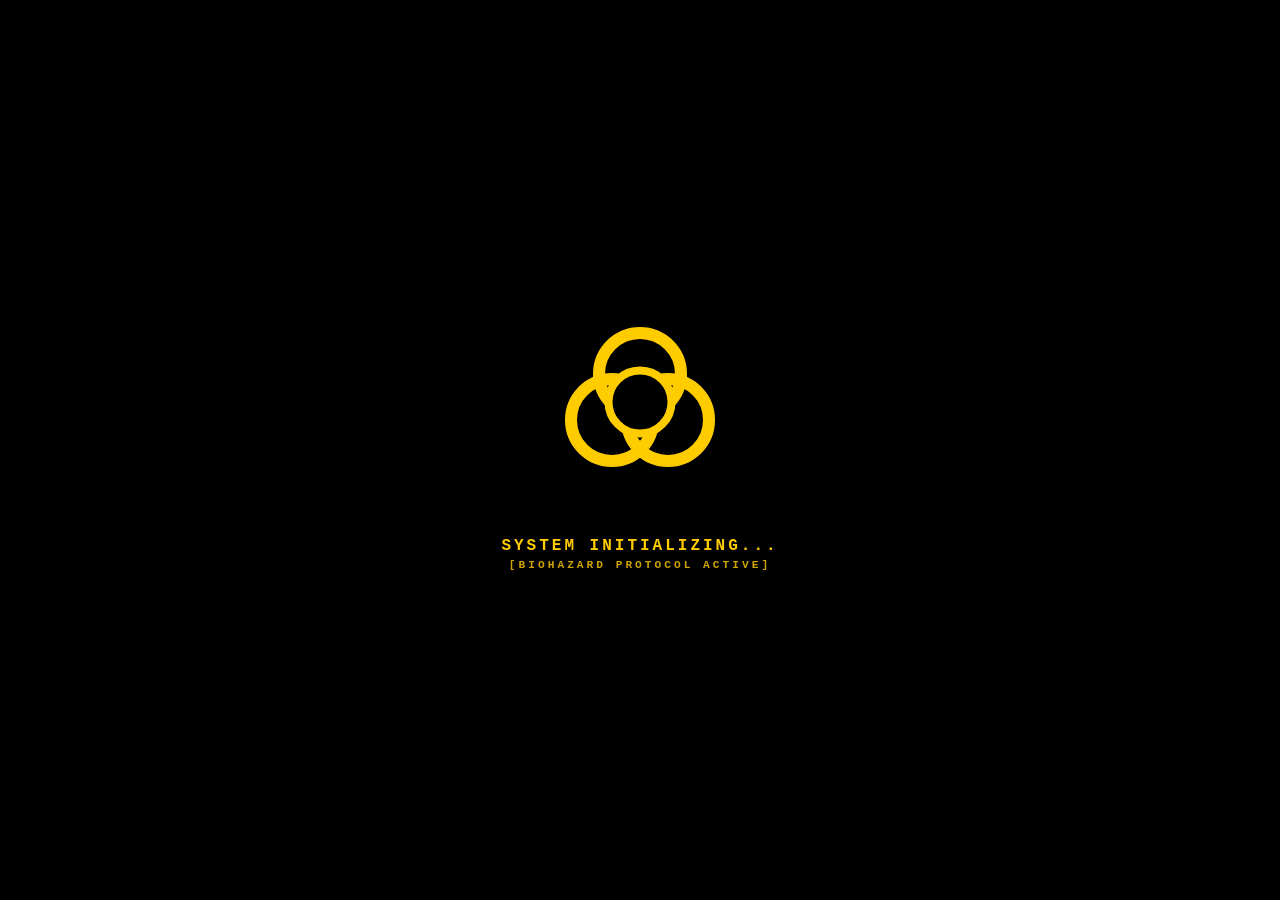
<file: gacha.html>
<!DOCTYPE html>
<html lang="ko">
<head>
    <meta charset="UTF-8">
    <title>127섹션 가챠 시뮬레이터 - Final Ver.</title>
    <link rel="stylesheet" href="https://cdnjs.cloudflare.com/ajax/libs/font-awesome/6.4.0/css/all.min.css">
    <style>
        :root {
            --ssr-color: #FFD700;
            --sr-color: #A335EE;
            --r-color: #0070DD;
            --bg-dark: #121214; 
            --flash-color: white;
            --hazard-color: #ffcc00;
        }

        /* 로딩 화면 스타일 */
        #loading-screen {
            position: fixed; inset: 0; background-color: #000; display: flex; flex-direction: column;
            justify-content: center; align-items: center; z-index: 9999;
            transition: opacity 0.8s ease, visibility 0.8s;
        }
        .biohazard-loader { position: relative; width: 150px; height: 150px; animation: bio-rotate 3s linear infinite; }
        .bio-circle { position: absolute; width: 70px; height: 70px; border: 12px solid var(--hazard-color); border-radius: 50%; }
        .bc1 { top: 0; left: 50%; transform: translateX(-50%); }
        .bc2 { bottom: 10px; left: 0; }
        .bc3 { bottom: 10px; right: 0; }
        .bio-center-mask { position: absolute; top: 50%; left: 50%; transform: translate(-50%, -50%); width: 55px; height: 55px; background-color: #000; border-radius: 50%; z-index: 2; border: 8px solid var(--hazard-color); }
        .loading-text { margin-top: 60px; color: var(--hazard-color); font-family: 'Courier New', Courier, monospace; font-weight: bold; letter-spacing: 3px; text-align: center; animation: pulse-text 1.5s infinite; }
        @keyframes bio-rotate { 0% { transform: rotate(0deg) scale(1); } 50% { transform: rotate(180deg) scale(1.1); } 100% { transform: rotate(360deg) scale(1); } }
        @keyframes pulse-text { 0%, 100% { opacity: 1; } 50% { opacity: 0.3; } }
        .loaded #loading-screen { opacity: 0; visibility: hidden; }

        /* 기본 스타일 */
        body, html { margin: 0; padding: 0; width: 100%; height: 100%; overflow: hidden; font-family: 'Segoe UI', sans-serif; background: #000; color: white; user-select: none; }
        .bg-layer { position: fixed; top: 0; left: 0; width: 100vw; height: 100vh; background-size: cover; background-position: center; transition: opacity 0.8s ease-in-out; z-index: 0; }
        .main-wrapper { position: relative; display: flex; width: 100vw; height: 100vh; z-index: 1; background: transparent; }
        
        /* 사이드바 */
        .sidebar { width: 130px; background: rgba(0, 0, 0, 0.8); backdrop-filter: blur(5px); display: flex; flex-direction: column; gap: 15px; padding: 20px 10px; border-right: 1px solid rgba(255,255,255,0.1); flex-shrink: 0; justify-content: center; }
        .banner-tab { width: 100px; height: 45px; background: rgba(50, 50, 50, 0.6); border: 1px solid #444; border-radius: 8px; cursor: pointer; display: flex; align-items: center; justify-content: center; font-size: 0.75rem; flex-shrink: 0; color: #aaa; transition: all 0.3s cubic-bezier(0.23, 1, 0.32, 1); text-align: center; }
        .banner-tab:hover { background: rgba(80, 80, 80, 0.8); }
        .banner-tab.active { width: 115px; height: 65px; border-color: var(--ssr-color); color: white; background: rgba(20, 20, 20, 0.95); font-weight: bold; font-size: 0.95rem; transform: translateX(5px); box-shadow: 0 0 15px rgba(255, 215, 0, 0.3); }
        
        /* 콘텐츠 영역 */
        .content-body { flex: 1; position: relative; display: flex; align-items: center; padding: 0 50px; }
        .content-body::before { content: ''; position: absolute; inset: 0; background: linear-gradient(90deg, rgba(0,0,0,0.6) 0%, transparent 100%); z-index: -1; pointer-events: none; }
        
        /* 배너 정보 박스 */
        .banner-info { position: relative; width: 450px; background: rgba(255, 255, 255, 0.9); color: #333; padding: 40px 30px; border-radius: 0 40px 0 0; clip-path: polygon(0 0, 100% 0, 92% 100%, 0% 100%); backdrop-filter: blur(10px); box-shadow: 0 10px 30px rgba(0,0,0,0.5); margin-top: -50px; }
        
        /* 우측 상단 누적 카운터 */
        .total-pull-counter {
            position: absolute; top: 20px; right: 30px;
            background: rgba(0, 0, 0, 0.6);
            border: 1px solid #555;
            padding: 10px 20px;
            border-radius: 30px;
            font-size: 1rem;
            font-weight: bold;
            display: flex; align-items: center; gap: 10px;
            box-shadow: 0 0 10px rgba(0,0,0,0.5);
            backdrop-filter: blur(4px);
            z-index: 10;
        }

        /* 하단 바 (버튼 영역) */
        .bottom-bar { position: absolute; bottom: 40px; right: 60px; display: flex; gap: 20px; z-index: 5; align-items: center; }
        
        /* 확률 정보 버튼 스타일 */
        .rate-info-btn {
            background: transparent; color: #aaa; border: 1px solid #666; 
            padding: 10px 15px; border-radius: 4px; cursor: pointer; 
            font-size: 0.9rem; margin-right: 10px; transition: 0.3s;
        }
        .rate-info-btn:hover { color: white; border-color: white; background: rgba(255,255,255,0.1); }

        .warp-btn { background: white; color: black; border: none; padding: 15px 45px; border-radius: 4px; font-weight: 800; cursor: pointer; font-size: 1.2rem; clip-path: polygon(10% 0, 100% 0, 90% 100%, 0% 100%); transition: transform 0.1s; box-shadow: 0 5px 15px rgba(0,0,0,0.5); }
        .warp-btn:active { transform: scale(0.95); }

        /* 가챠 이펙트 */
        #gacha-overlay { position: fixed; inset: 0; background: #000; z-index: 100; display: none; overflow: hidden; }
        #bg-glow { position: absolute; inset: 0; background: radial-gradient(circle at center, var(--flash-color) 0%, transparent 70%); opacity: 0; transition: opacity 1s; mix-blend-mode: screen; z-index: 101; }
        #fog-layer { position: absolute; inset: 0; opacity: 0; transition: opacity 1.5s; background: radial-gradient(circle at 50% 100%, rgba(255,255,255,0.8) 0%, transparent 100%); mix-blend-mode: screen; z-index: 105; }
        .meteor { position: absolute; width: 300px; height: 4px; transform: rotate(-45deg); opacity: 0; z-index: 110; pointer-events: none; }
        @keyframes shoot-diagonal-irregular { 0% { transform: translate(0, 0) rotate(-45deg) scale(0.5); opacity: 0; } 10% { opacity: 1; } 100% { transform: translate(-150vw, 150vh) rotate(-45deg) scale(2); opacity: 0; } }
        #final-impact { position: absolute; top: 50%; left: 50%; width: 0; height: 0; border-radius: 50%; background: #222; z-index: 120; transform: translate(-50%, -50%); display: flex; align-items: center; justify-content: center; }
        .fissure { position: absolute; background: var(--flash-color); opacity: 0; box-shadow: 0 0 20px var(--flash-color); }
        .fissure.h { width: 110%; height: 3px; transform: rotate(15deg); }
        .fissure.v { width: 3px; height: 110%; transform: rotate(-25deg); }
        .fissure.d { width: 110%; height: 2px; transform: rotate(70deg); }
        .anim-stage-1 #fog-layer, .anim-stage-1 #bg-glow { opacity: 0.4; }
        .anim-stage-2 #final-impact { animation: impact-scale 0.6s forwards; }
        .anim-stage-3 .fissure.h { animation: crack-appear 0.2s 0.1s forwards; }
        .anim-stage-3 .fissure.v { animation: crack-appear 0.2s 0.3s forwards; }
        .anim-stage-3 .fissure.d { animation: crack-appear 0.2s 0.5s forwards; }
        @keyframes impact-scale { 0% { width: 0; height: 0; } 100% { width: 280px; height: 280px; } }
        @keyframes crack-appear { from { opacity: 0; transform: scale(0.5) rotate(inherit); } to { opacity: 1; transform: scale(1) rotate(inherit); } }
        
        /* 결과 화면 */
        .pictogram-box { width: 100%; height: 100%; display: flex; align-items: center; justify-content: center; font-size: 5rem; color: #ddd; transition: all 0.3s; }
        .SSR .pictogram-box { color: var(--ssr-color); filter: drop-shadow(0 0 10px rgba(255, 215, 0, 0.5)); }
        .SR .pictogram-box { color: var(--sr-color); filter: drop-shadow(0 0 8px rgba(163, 53, 238, 0.5)); }
        .R .pictogram-box { color: #888; }
        #single-reveal { position: fixed; inset: 0; background: rgba(0,0,0,0.95); z-index: 150; display: none; align-items: center; justify-content: center; cursor: pointer; transition: background 0.5s; }
        .reveal-glow { position: absolute; inset: 0; background: radial-gradient(circle at center, var(--current-item-color) 0%, transparent 60%); opacity: 0.3; pointer-events: none; }
        .reveal-item-wrapper { text-align: center; animation: item-appear 0.5s ease-out; z-index: 151; display:flex; flex-direction: column; align-items: center; }
        .reveal-icon-large { font-size: 10rem; margin-bottom: 30px; color: var(--current-item-color); filter: drop-shadow(0 0 40px var(--current-item-color)); }
        .reveal-item-name { font-size: 2.5rem; font-weight: bold; margin: 0; text-shadow: 0 0 10px rgba(0,0,0,0.5); }
        @keyframes item-appear { from { transform: scale(0.8); opacity: 0; } to { transform: scale(1); opacity: 1; } }

        /* 결과 그리드 */
        #result-grid-screen { position: fixed; inset: 0; background: rgba(0,0,0,0.95); z-index: 200; display: none; flex-direction: column; align-items: center; justify-content: center; }
        .grid-container { display: grid; grid-template-columns: repeat(5, 150px); gap: 20px; }
        .card { width: 150px; height: 180px; border-radius: 12px; display: flex; flex-direction: column; align-items: center; background: #222; border: 1px solid #444; position: relative; overflow: hidden; justify-content: center; }
        .card-content { flex: 1; display: flex; align-items: center; justify-content: center; width: 100%; }
        .card-icon { font-size: 3.5rem; }
        .card-name { font-size: 0.8rem; padding: 10px 5px; text-align: center; color: #eee; background: rgba(0,0,0,0.5); width: 100%; box-sizing: border-box; }
        .card.SSR { border: 2px solid var(--ssr-color); box-shadow: 0 0 15px rgba(255,215,0,0.2); }
        .card.SR { border: 2px solid var(--sr-color); }
        .card.SSR .card-icon { color: var(--ssr-color); }
        .card.SR .card-icon { color: var(--sr-color); }
        .card.R .card-icon { color: #888; }

        /* 인벤토리 오버레이 및 패널 */
        #inventory-overlay { position: fixed; inset: 0; background: rgba(0,0,0,0.7); z-index: 290; display: none; opacity: 0; transition: opacity 0.5s; }
        #inventory-overlay.active { opacity: 1; }
        
        #inventory-panel { position: fixed; left: 0; bottom: -100%; width: 100%; height: 80%; background: #111; z-index: 300; transition: 0.5s; padding: 30px; border-top: 3px solid #444; box-sizing: border-box; overflow-y: auto; }
        #inventory-panel.open { bottom: 0; }
        .inv-header { display: flex; justify-content: space-between; align-items: center; margin-bottom: 20px; }
        .close-btn { background: #666; color: white; border: none; padding: 10px 25px; cursor: pointer; border-radius: 8px; font-weight: bold; transition: background 0.2s; }
        .inv-grid { display: grid; grid-template-columns: repeat(auto-fill, minmax(100px, 1fr)); gap: 15px; }
        .inv-card { width: 100%; aspect-ratio: 3/4; background: #222; border-radius: 5px; border: 1px solid #333; position: relative; display: flex; flex-direction: column; font-size: 0.7rem; overflow: hidden; cursor: pointer; align-items: center; }
        .inv-card .inv-icon { flex: 1; display: flex; align-items: center; justify-content: center; font-size: 2.5rem; }
        .inv-card .count-tag { position: absolute; top: 5px; right: 5px; background: rgba(0,0,0,0.8); color: #fff; padding: 2px 6px; border-radius: 10px; font-weight: bold; z-index: 2; }
        .inv-card.SSR { border-color: var(--ssr-color); } .inv-card.SSR .inv-icon { color: var(--ssr-color); }
        .inv-card.SR { border-color: var(--sr-color); } .inv-card.SR .inv-icon { color: var(--sr-color); }

        .filter-btn { background: #333; border: 1px solid #555; color: #888; padding: 5px 15px; border-radius: 20px; cursor: pointer; margin-right: 5px; font-size: 0.9rem; transition: all 0.2s; }
        .filter-btn.active { color: white; border-color: white; font-weight: bold; }
        .filter-btn.active[data-grade="SSR"] { background: var(--ssr-color); border-color: var(--ssr-color); color: black; }
        .filter-btn.active[data-grade="SR"] { background: var(--sr-color); border-color: var(--sr-color); }
        .filter-btn.active[data-grade="R"] { background: var(--r-color); border-color: var(--r-color); }

        /* 확률 정보 팝업 */
        #rate-popup { position: fixed; inset: 0; z-index: 500; display: none; align-items: center; justify-content: center; background: rgba(0,0,0,0.8); }
        .rate-content { width: 400px; background: #222; border: 1px solid #444; padding: 30px; border-radius: 10px; box-shadow: 0 0 30px rgba(0,0,0,0.8); position: relative; }
        .rate-table { width: 100%; border-collapse: collapse; margin-top: 20px; color: #ddd; font-size: 0.9rem; }
        .rate-table th, .rate-table td { border-bottom: 1px solid #444; padding: 10px; text-align: left; }
        .rate-table th { color: #888; }
        
        #item-detail-view { position: fixed; inset: 0; background: rgba(0,0,0,0.9); z-index: 400; display: none; align-items: center; justify-content: center; cursor: pointer; flex-direction: column; }
        .pity-counter { margin-top: 15px; padding: 10px; background: rgba(0,0,0,0.05); border-radius: 5px; font-size: 0.85rem; border-left: 4px solid #666; color: #555; font-weight: bold; }
        select { background:#333; color:white; border:1px solid #555; padding:5px; border-radius:5px; outline:none; font-size: 0.9rem; }
    </style>
</head>
<body onclick="handleGlobalClick(event)">

<div id="loading-screen">
    <div class="biohazard-loader">
        <div class="bio-circle bc1"></div>
        <div class="bio-circle bc2"></div>
        <div class="bio-circle bc3"></div>
        <div class="bio-center-mask"></div>
    </div>
    <div class="loading-text">
        SYSTEM INITIALIZING...<br>
        <small style="font-size: 0.7rem; opacity: 0.8;">[BIOHAZARD PROTOCOL ACTIVE]</small>
    </div>
</div>

<div id="bg-layer-1" class="bg-layer"></div>
<div id="bg-layer-2" class="bg-layer" style="opacity: 0;"></div>

<div class="main-wrapper" id="main-wrapper">
    <div class="sidebar" id="sidebar"></div>
    
    <div class="total-pull-counter">
        <i class="fa-solid fa-ticket"></i>
        <span>Total Protocol: <span id="total-pull-count">0</span></span>
    </div>

    <div class="content-body" id="content-body">
        <div class="banner-info">
            <h2 id="banner-title" style="margin-top:0;">Loading...</h2>
            <p id="pickup-target" style="color: #d9534f; font-weight: bold; margin-bottom: 15px;">Pick Up: ???</p>
            <div class="pity-counter">
                <div id="pity-ssr-text">SSR 확정까지: 80회</div>
                <div id="pity-pickup-text">픽업 확정까지: 150회</div>
                <div id="pity-sr-text">SR 확정까지: 10회</div>
            </div>
        </div>
    </div>
    
    <div class="bottom-bar">
        <button class="rate-info-btn" onclick="toggleRatePopup(true); event.stopPropagation();">
            <i class="fa-solid fa-circle-info"></i> 확률 정보
        </button>
        <button class="warp-btn" onclick="runGacha(1); event.stopPropagation();">Warp x1</button>
        <button class="warp-btn" onclick="runGacha(10); event.stopPropagation();">Warp x10</button>
        <button onclick="toggleInv(true); event.stopPropagation();" style="background:rgba(0,0,0,0.6); border:1px solid rgba(255,255,255,0.5); color:white; cursor:pointer; padding:10px 25px; border-radius:30px; backdrop-filter:blur(5px); font-weight:bold;">Inventory</button>
    </div>
</div>

<div id="gacha-overlay">
    <div id="bg-glow"></div>
    <div id="fog-layer"></div>
    <div id="meteor-layer"></div>
    <div id="final-impact"><div class="fissure h"></div><div class="fissure v"></div><div class="fissure d"></div></div>
</div>

<div id="single-reveal">
    <div class="reveal-glow" id="dynamic-reveal-glow"></div>
    <div id="reveal-content"></div>
</div>

<div id="result-grid-screen" onclick="closeAllResults(); event.stopPropagation();">
    <div class="grid-container" id="grid-container"></div>
    <p style="color:#888; margin-top:30px; font-weight:bold;">화면을 탭하여 닫기</p>
</div>

<div id="inventory-overlay" onclick="toggleInv(false)"></div>

<div id="inventory-panel" onclick="event.stopPropagation();">
    <div class="inv-header">
        <div style="display:flex; align-items:center; gap:20px;">
            <h2>보관함</h2>
            <div id="filter-buttons">
                <button class="filter-btn active" data-grade="SSR" onclick="toggleFilter('SSR')">SSR</button>
                <button class="filter-btn active" data-grade="SR" onclick="toggleFilter('SR')">SR</button>
                <button class="filter-btn active" data-grade="R" onclick="toggleFilter('R')">R</button>
            </div>
            <select id="sort-order" onchange="renderInventory()"><option value="latest">최신순</option><option value="count">많은 순</option></select>
        </div>
        <button class="close-btn" onclick="toggleInv(false)">닫기</button>
    </div>
    <div class="inv-grid" id="inv-grid"></div>
</div>

<div id="rate-popup" onclick="toggleRatePopup(false)">
    <div class="rate-content" onclick="event.stopPropagation()">
        <h3 style="margin-top:0; border-bottom:1px solid #555; padding-bottom:15px;">확률 상세 정보</h3>
        <p style="color:#aaa; font-size:0.85rem; line-height:1.4;">
            ※ 127섹션 특별 보급 프로토콜의 등급별 획득 확률입니다.<br>
            ※ SSR 등급 획득 시 50% 확률로 픽업 대상이 등장합니다.
        </p>
        <table class="rate-table">
            <tr>
                <th style="color:var(--ssr-color)">SSR</th>
                <td>1.00%</td>
                <td>최고위 기술 장비/코스튬</td>
            </tr>
            <tr>
                <th style="color:var(--sr-color)">SR</th>
                <td>13.00%</td>
                <td>중급 전술 장비</td>
            </tr>
            <tr>
                <th style="color:#888">R</th>
                <td>86.00%</td>
                <td>일반 생존 물품</td>
            </tr>
        </table>
        <button onclick="toggleRatePopup(false)" style="margin-top:20px; width:100%; padding:10px; background:#444; border:none; color:white; border-radius:4px; cursor:pointer;">닫기</button>
    </div>
</div>

<div id="item-detail-view" onclick="hideItemDetail(event)"><div id="detail-content" class="reveal-item-wrapper"></div></div>

<script>
    /* 로딩 제어 */
    window.addEventListener('load', () => { setTimeout(() => { document.body.classList.add('loaded'); }, 1800); });

    /* 데이터 및 변수 */
    const iconMap = {
        "보랏빛 드론 소년 코스튬": "fa-robot", "녹색빛 연구원 소년 코스튬": "fa-flask", "붉은빛 경보 생존자 코스튬": "fa-bell",
        "푸른빛 정찰병 소년 코스튬": "fa-binoculars", "검은빛 기술자 소년 코스튬": "fa-wrench", "노란빛 방사능 차단 코스튬": "fa-biohazard",
        "주황빛 감시자 소년 코스튬": "fa-eye", "헤진 방호복": "fa-user-shield", "폐허 탐색자 재킷": "fa-person-hiking",
        "임시 연구원 가운": "fa-user-nurse", "오염 지대 작업복": "fa-mask-ventilator", "붕대 감은 생존자 복장": "fa-user-injured",
        "정찰병 후드 코트": "fa-user-secret", "폐기된 군용 유니폼": "fa-shirt", "방진 마스크 생존복": "fa-head-side-mask",
        "도시 러너 복장": "fa-person-running", "임시 강화 보호복": "fa-shield-halved", "낡은 청바지 코스튬": "fa-socks",
        "해진 티셔츠": "fa-tshirt", "평범한 작업복": "fa-vest", "오래된 학생복": "fa-user-graduate", "생존자 기본 셔츠": "fa-layer-group",
        "낡은 운동복": "fa-person-walking", "보급용 방한복": "fa-snowflake", "낡은 재킷": "fa-vest-patches", "기초 보호 복장": "fa-hard-hat"
    };

    const itemPool = {
        SSR: ["보랏빛 드론 소년 코스튬", "녹색빛 연구원 소년 코스튬", "붉은빛 경보 생존자 코스튬", "푸른빛 정찰병 소년 코스튬", "검은빛 기술자 소년 코스튬", "노란빛 방사능 차단 코스튬", "주황빛 감시자 소년 코스튬"],
        SR: ["헤진 방호복", "폐허 탐색자 재킷", "임시 연구원 가운", "오염 지대 작업복", "붕대 감은 생존자 복장", "정찰병 후드 코트", "폐기된 군용 유니폼", "방진 마스크 생존복", "도시 러너 복장", "임시 강화 보호복"],
        R: ["낡은 청바지 코스튬", "해진 티셔츠", "평범한 작업복", "오래된 학생복", "생존자 기본 셔츠", "낡은 운동복", "보급용 방한복", "낡은 재킷", "기초 보호 복장"]
    };

    const bannerImages = [
        "https://images.unsplash.com/photo-1518546305927-5a555bb7020d?auto=format&fit=crop&w=1600&q=80",
        "https://images.unsplash.com/photo-1582719508461-905c673771fd?auto=format&fit=crop&w=1600&q=80",
        "https://images.unsplash.com/photo-1615840287214-7ff58936c4cf?auto=format&fit=crop&w=1600&q=80",
        "https://images.unsplash.com/photo-1475113548554-5a36f1f523d6?auto=format&fit=crop&w=1600&q=80",
        "https://images.unsplash.com/photo-1581091226825-a6a2a5aee158?auto=format&fit=crop&w=1600&q=80",
        "https://images.unsplash.com/photo-1569691105751-88b00b5729a8?auto=format&fit=crop&w=1600&q=80"
    ];

    const banners = [
        { id: 1, name: "드론 소년", pickup: "보랏빛 드론 소년 코스튬" },
        { id: 2, name: "연구원 소년", pickup: "녹색빛 연구원 소년 코스튬" },
        { id: 3, name: "경보 생존자", pickup: "붉은빛 경보 생존자 코스튬" },
        { id: 4, name: "정찰병 소년", pickup: "푸른빛 정찰병 소년 코스튬" },
        { id: 5, name: "기술자 소년", pickup: "검은빛 기술자 소년 코스튬" },
        { id: 6, name: "방사능 차단", pickup: "노란빛 방사능 차단 코스튬" }
    ];

    let currentIdx = 0, gachaState = "idle", currentResults = [], revealIndex = 0, timeouts = [], inventory = {}, invOpen = false;
    let cntSR = 0, cntSSR = 0, cntPickup = 0, totalPullCount = 0; // 누적 카운트 변수 추가
    let activeFilters = new Set(['SSR', 'SR', 'R']);
    let activeBgLayer = 1;

    function init() {
        const sidebar = document.getElementById('sidebar');
        banners.forEach((b, i) => {
            const t = document.createElement('div');
            t.className = `banner-tab ${i===0?'active':''}`;
            t.innerText = b.name;
            t.onclick = (e) => { e.stopPropagation(); switchBanner(i); };
            sidebar.appendChild(t);
        });
        document.getElementById('bg-layer-1').style.backgroundImage = `url('${bannerImages[0]}')`;
        switchBanner(0);
        updatePityDisplay();
    }

    function switchBanner(i) {
        currentIdx = i;
        const b = banners[i];
        document.getElementById('banner-title').innerText = b.name + " 픽업";
        document.getElementById('pickup-target').innerText = `Pick Up: ${b.pickup}`;
        document.querySelectorAll('.banner-tab').forEach((t, idx) => t.classList.toggle('active', idx === i));
        const bgUrl = bannerImages[i % bannerImages.length];
        const layer1 = document.getElementById('bg-layer-1'), layer2 = document.getElementById('bg-layer-2');
        if (activeBgLayer === 1) { layer2.style.backgroundImage = `url('${bgUrl}')`; layer2.style.opacity = '1'; layer1.style.opacity = '0'; activeBgLayer = 2; }
        else { layer1.style.backgroundImage = `url('${bgUrl}')`; layer1.style.opacity = '1'; layer2.style.opacity = '0'; activeBgLayer = 1; }
    }

    function updatePityDisplay() {
        document.getElementById('pity-ssr-text').innerText = `SSR 확정까지: ${80 - cntSSR}회`;
        document.getElementById('pity-pickup-text').innerText = `픽업 확정까지: ${150 - cntPickup}회`;
        document.getElementById('pity-sr-text').innerText = `SR 확정까지: ${10 - cntSR}회`;
    }

    function runGacha(count) {
        if(gachaState !== "idle") return;
        gachaState = "intro";
        currentResults = []; revealIndex = 0; timeouts = [];
        const currentBanner = banners[currentIdx];
        let maxRarity = 'R'; 
        
        // 누적 횟수 증가 및 UI 업데이트
        totalPullCount += count;
        document.getElementById('total-pull-count').innerText = totalPullCount;

        for(let i=0; i<count; i++) {
            let rarity = 'R', itemName = '', isPickup = false;
            let r = Math.random() * 100;
            if (cntPickup >= 149) { rarity = 'SSR'; itemName = currentBanner.pickup; isPickup = true; }
            else if (cntSSR >= 79) {
                rarity = 'SSR';
                if (Math.random() < 0.5) { itemName = currentBanner.pickup; isPickup = true; }
                else { itemName = itemPool.SSR.filter(n => n !== currentBanner.pickup)[Math.floor(Math.random()*6)]; }
            }
            else if (cntSR >= 9 && r >= 1) { rarity = 'SR'; itemName = itemPool.SR[Math.floor(Math.random()*itemPool.SR.length)]; }
            else {
                if (r < 1) {
                    rarity = 'SSR';
                    if (Math.random() < 0.5) { itemName = currentBanner.pickup; isPickup = true; }
                    else { itemName = itemPool.SSR[Math.floor(Math.random()*itemPool.SSR.length)]; }
                } else if (r < 14) { rarity = 'SR'; itemName = itemPool.SR[Math.floor(Math.random()*itemPool.SR.length)]; }
                else { rarity = 'R'; itemName = itemPool.R[Math.floor(Math.random()*itemPool.R.length)]; }
            }
            if (rarity === 'SSR') { cntSSR = 0; cntSR = 0; if (isPickup) cntPickup = 0; else cntPickup++; maxRarity = 'SSR'; }
            else if (rarity === 'SR') { cntSR = 0; cntSSR++; cntPickup++; if(maxRarity !== 'SSR') maxRarity = 'SR'; }
            else { cntSR++; cntSSR++; cntPickup++; }
            currentResults.push({ rarity, name: itemName });
            updateInventory(itemName, rarity);
        }
        updatePityDisplay();
        triggerAnimation(maxRarity);
    }

    function updateInventory(name, rarity) {
        if (inventory[name]) { inventory[name].count++; inventory[name].timestamp = Date.now(); }
        else { inventory[name] = { rarity, count: 1, timestamp: Date.now() }; }
    }

    function triggerAnimation(maxRarity) {
        const overlay = document.getElementById('gacha-overlay');
        const flashColor = maxRarity === 'SSR' ? 'var(--ssr-color)' : (maxRarity === 'SR' ? 'var(--sr-color)' : 'var(--r-color)');
        document.documentElement.style.setProperty('--flash-color', flashColor);
        overlay.style.display = 'block'; overlay.className = '';
        const meteorLayer = document.getElementById('meteor-layer'); meteorLayer.innerHTML = '';
        for(let i=0; i<12; i++) {
            const m = document.createElement('div'); m.className = 'meteor';
            m.style.background = `linear-gradient(90deg, white, ${flashColor}, transparent)`;
            m.style.top = (Math.random() * -30) + "vh"; m.style.right = (Math.random() * -20) + "vw";
            m.style.animation = `shoot-diagonal-irregular ${0.6 + Math.random()*0.5}s ease-in ${Math.random()*0.6}s forwards`;
            meteorLayer.appendChild(m);
        }
        timeouts.push(setTimeout(() => overlay.classList.add('anim-stage-1'), 50));
        timeouts.push(setTimeout(() => overlay.classList.add('anim-stage-2'), 1000));
        timeouts.push(setTimeout(() => overlay.classList.add('anim-stage-3'), 1600));
        timeouts.push(setTimeout(() => startRevealSequence(), 2500));
    }

    function startRevealSequence() {
        gachaState = "revealing";
        document.getElementById('gacha-overlay').style.display = 'none';
        document.getElementById('single-reveal').style.display = 'flex';
        renderItemReveal();
    }

    function renderItemReveal() {
        const item = currentResults[revealIndex];
        const content = document.getElementById('reveal-content');
        const colorVar = `var(--${item.rarity.toLowerCase()}-color)`;
        content.innerHTML = `
            <div class="reveal-item-wrapper">
                <i class="fa-solid ${iconMap[item.name] || 'fa-question'} reveal-icon-large"></i>
                <h1 class="reveal-item-name" style="color:${colorVar}">${item.name}</h1>
                <h3 style="margin:10px 0 0 0; color:#888;">${item.rarity}</h3>
            </div>`;
    }

    function handleGlobalClick(e) {
        if (invOpen || !document.body.classList.contains('loaded')) return;
        if (gachaState === "intro") { timeouts.forEach(clearTimeout); showFinalGrid(); }
        else if (gachaState === "revealing") {
            revealIndex++;
            if (revealIndex < currentResults.length) renderItemReveal();
            else showFinalGrid();
        }
    }

    function showFinalGrid() {
        gachaState = "finished";
        document.getElementById('single-reveal').style.display = 'none';
        const grid = document.getElementById('grid-container'); grid.innerHTML = '';
        document.getElementById('result-grid-screen').style.display = 'flex';
        currentResults.forEach(item => {
            const card = document.createElement('div'); card.className = `card ${item.rarity}`;
            card.innerHTML = `<div class="card-content"><i class="fa-solid ${iconMap[item.name] || 'fa-question'} card-icon"></i></div><div class="card-name">${item.name}</div>`;
            grid.appendChild(card);
        });
    }

    function closeAllResults() { document.getElementById('result-grid-screen').style.display = 'none'; gachaState = "idle"; }
    
    // 인벤토리 열기/닫기 (오버레이 포함)
    function toggleInv(show) { 
        invOpen = show; 
        if (show) renderInventory(); 
        document.getElementById('inventory-panel').classList.toggle('open', show);
        const overlay = document.getElementById('inventory-overlay');
        if(show) {
            overlay.style.display = 'block';
            setTimeout(() => overlay.classList.add('active'), 10);
        } else {
            overlay.classList.remove('active');
            setTimeout(() => overlay.style.display = 'none', 500);
        }
    }
    
    // 확률 정보 팝업 토글
    function toggleRatePopup(show) {
        document.getElementById('rate-popup').style.display = show ? 'flex' : 'none';
    }

    function toggleFilter(grade) { if (activeFilters.has(grade)) activeFilters.delete(grade); else activeFilters.add(grade); document.querySelector(`.filter-btn[data-grade="${grade}"]`).classList.toggle('active', activeFilters.has(grade)); renderInventory(); }

    function renderInventory() {
        const container = document.getElementById('inv-grid');
        const sortType = document.getElementById('sort-order').value;
        container.innerHTML = '';
        let keys = Object.keys(inventory).filter(k => activeFilters.has(inventory[k].rarity));
        if (sortType === 'latest') keys.sort((a, b) => inventory[b].timestamp - inventory[a].timestamp);
        else if (sortType === 'count') keys.sort((a, b) => inventory[b].count - inventory[a].count);
        keys.forEach(name => {
            const data = inventory[name];
            const card = document.createElement('div'); card.className = `inv-card ${data.rarity}`;
            card.onclick = (e) => { e.stopPropagation(); showItemDetail(name, data.rarity); };
            card.innerHTML = `<div class="count-tag">x${data.count}</div><div class="inv-icon"><i class="fa-solid ${iconMap[name] || 'fa-question'}"></i></div><div style="padding:5px; text-align:center; background:rgba(0,0,0,0.6); width:100%; box-sizing:border-box;">${name}</div>`;
            container.appendChild(card);
        });
    }

    function showItemDetail(name, rarity) {
        const detailView = document.getElementById('item-detail-view');
        const content = document.getElementById('detail-content');
        const colorVar = `var(--${rarity.toLowerCase()}-color)`;
        content.innerHTML = `<i class="fa-solid ${iconMap[name] || 'fa-question'} reveal-icon-large"></i><h1 style="margin:0; color:white; font-size:2rem;">${name}</h1><h3 style="color:${colorVar}">${rarity}</h3><p style="color:#888; margin-top:20px;">탭하여 보관함으로 돌아가기</p>`;
        detailView.style.display = 'flex';
    }

    function hideItemDetail(e) { e.stopPropagation(); document.getElementById('item-detail-view').style.display = 'none'; }

    init();
</script>
</body>
</html>
</file>
